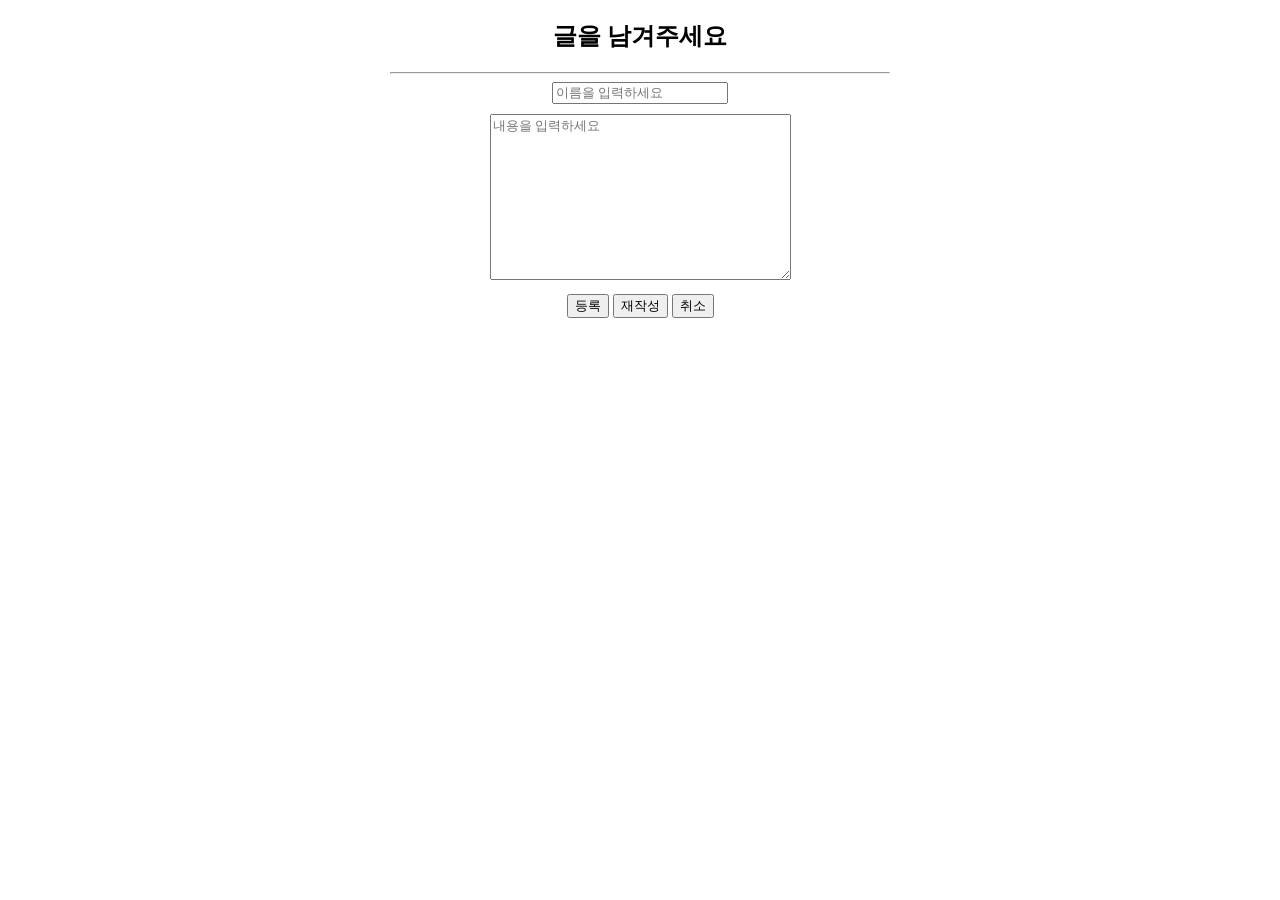
<file: src/main/resources/static/visitorForm.html>
<!DOCTYPE html>
<html lang="en">
<head>
    <meta charset="UTF-8">
    <title>방명록 작성</title>
    <link rel="stylesheet" href="css/vistor.css"/>
</head>
<body>
    <h2>글을 남겨주세요</h2>
    <hr>
    <form method="post" action="/vinsert">
        <input type="text" name="name" placeholder="이름을 입력하세요" required><br>
        <textarea name="memo" rows="10" cols="35" placeholder="내용을 입력하세요" required></textarea><br>
        <input type="submit" value="등록">
        <input type="reset" value="재작성">
        <input type="button" value="취소" onclick="location.href='visitorMain.html'">
    </form>
</body>
</html>
</file>
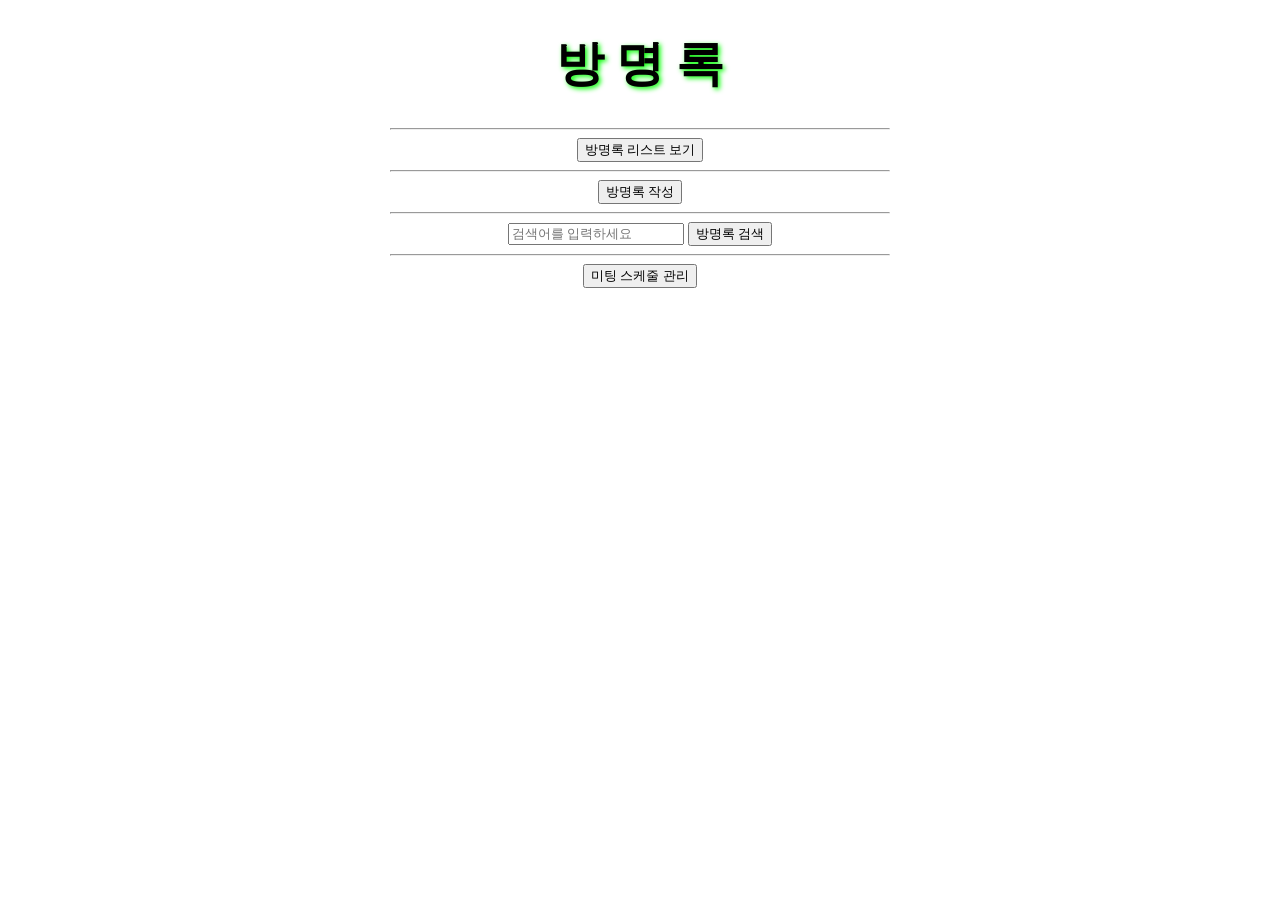
<file: src/main/resources/static/visitorMain.html>
<!DOCTYPE html>
<html lang="en">
<head>
    <meta charset="UTF-8">
    <title>SpringBoot4 방명록</title>
    <link rel="stylesheet" href="css/vistor.css"/>
</head>
<body>
    <h1>방 명 록</h1>
    <hr>
    <a href="/vlist"><button>방명록 리스트 보기</button></a>
    <hr>
    <a href="/visitorForm.html"><button>방명록 작성</button></a>
    <hr>
    <form action="/vsearch" method="get">
    <input type="text" name="key" placeholder="검색어를 입력하세요"/>
    <input type="submit" value="방명록 검색"/>
    </form>
    <hr>
    <button>미팅 스케줄 관리</button>
</body>
</html>
</file>
<file: src/main/resources/static/css/vistor.css>
@charset "UTF-8";
@font-face {
    font-family: "CookieRunOTF Regular";
    font-style: normal;
    font-weight: normal;
}

* {
    font-family: "CookieRunOTF Regular";
    box-sizing: border-box;
}

body {
    text-align: center;
}

h1 {
    text-shadow: 2px 2px 5px lime;
    font-size: 3em;
}

textarea {
    margin: 10px;
}

hr {
    width: 500px;
}
</file>
